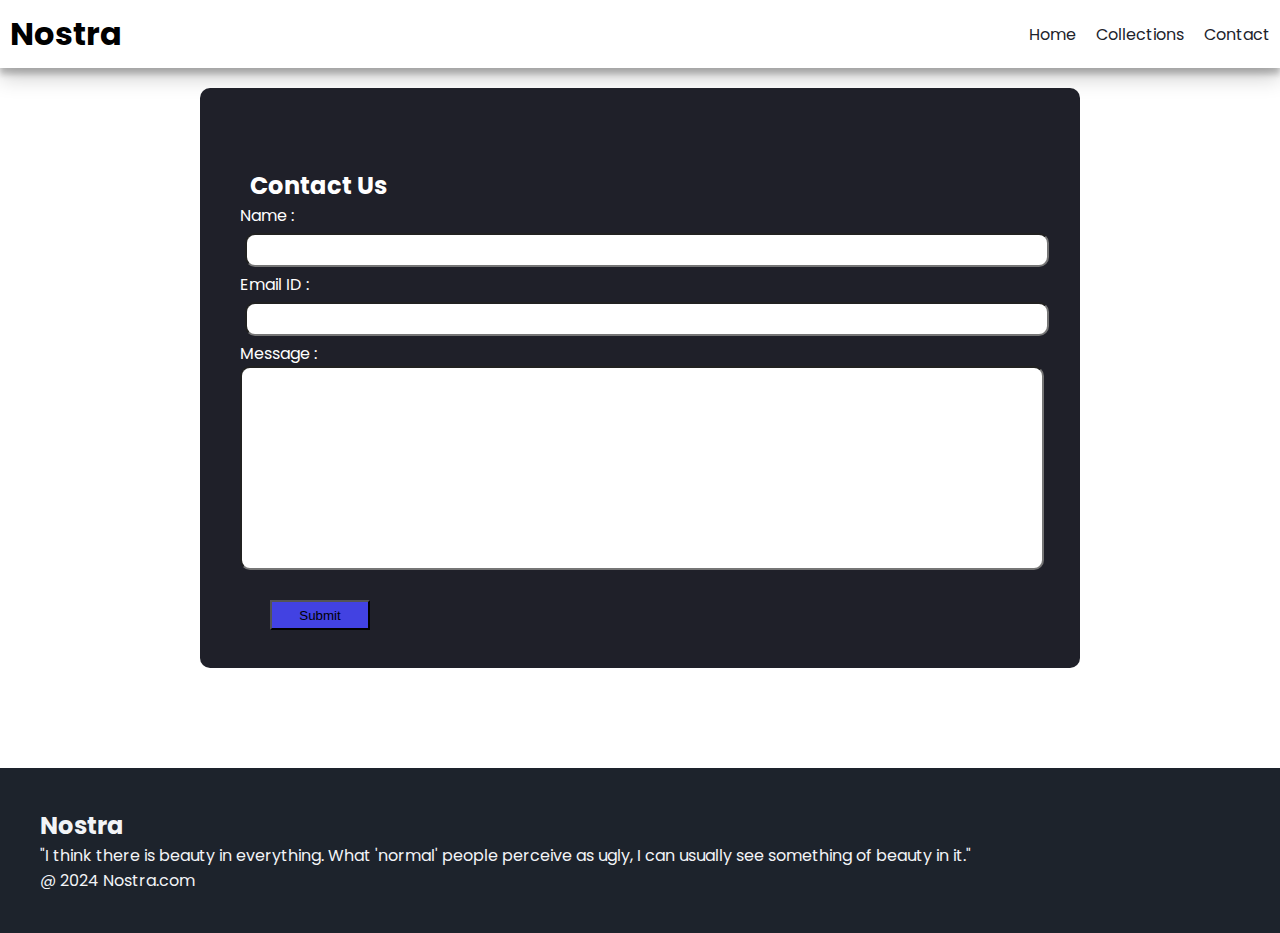
<file: contact.html>
<!DOCTYPE html>
<html lang="en">

<head>
    <meta charset="UTF-8">
    <meta name="viewport" content="width=device-width, initial-scale=1.0">
    <title>Nostra</title>

    <link rel="preconnect" href="https://fonts.googleapis.com">
    <link rel="preconnect" href="https://fonts.gstatic.com" crossorigin>
    <link
        href="https://fonts.googleapis.com/css2?family=Poppins:ital,wght@0,100;0,200;0,300;0,400;0,500;0,600;0,700;0,800;0,900;1,100;1,200;1,300;1,400;1,500;1,600;1,700;1,800;1,900&display=swap"
        rel="stylesheet">

    <link rel="stylesheet" href="style.css">

    <link rel="stylesheet" href="https://cdnjs.cloudflare.com/ajax/libs/font-awesome/6.5.1/css/all.min.css"
        integrity="sha512-DTOQO9RWCH3ppGqcWaEA1BIZOC6xxalwEsw9c2QQeAIftl+Vegovlnee1c9QX4TctnWMn13TZye+giMm8e2LwA=="
        crossorigin="anonymous" referrerpolicy="no-referrer" />

    
</head>

<body>

    <nav class="navbar">
        <h1>Nostra</h1>

        <div class="navbar-links">
            <p class="navbar-links"><a href="index.html">Home</a></p>
            <p class="navbar-links"><a href="collection.html">Collections</a></p>
            <p class="navbar-links"><a href="contact.html">Contact</a></p>
        </div>

        <div class="navbar-menu-toggle" onclick="showNavbar()">
            <i class="fa-solid fa-bars"></i>
        </div>
    </nav>

    <div class="side-navbar">
        <p style="text-align: right;" onclick="closeNavbar()">
            <i class="fa-solid fa-xmark"></i>
        </p>

        <div class="navbar-links">
            <p class="navbar-links"><a href="index.html">Home</a></p>
            <p class="navbar-links"><a href="collection.html">Collections</a></p>
            <p class="navbar-links"><a href="contact.html">Contact</a></p>
        </div>
    </div>

    <div class="wrapper">
    <div class="cnt">
        <h2>Contact Us</h2>
    </div>
    <div class="nm">
        <p>Name :</p>
        <input type="text" class="input">
        </div>
        <div>
        <p>Email ID :</p>
        <input type="text" class="input">
    </div>
    <div class="kk" > 
        <p>Message :</p>
        <input type="text" class="inputs"> 
    </div>
    <button class="smtbt">Submit</button>
    </div>    
    
  
    <div class="footer">
        <div class="footer-container">
            <div class="footer-box-1">
                <h2 class="headingText">Nostra</h2>
                <p>"I think there is beauty in everything. What 'normal' people perceive as ugly, I can usually see
                    something of beauty in it."</p>
                <div class="footer-icon-container">
                    <i class="fa-brands fa-instagram" style="color: #ffffff"></i>
                    <i class="fa-brands fa-twitter" style="color: #ffffff"></i>
                    <i class="fa-brands fa-facebook" style="color: #ffffff"></i>
                </div>
            </div>
        </div>
        <p>@ 2024 Nostra.com</p>
    </div>

    <script src="collection.js"></script>
</body>

</html>
</file>
<file: style.css>
*{
    padding: 0;
    margin: 0;
}

body{
    font-family: 'Poppins', sans-serif;
}

.navbar{
    display: flex;
    justify-content: space-between;
    align-items: center;
    padding: 10px;
    box-shadow: rgba(0, 0, 0, 0.19) 0px 10px 20px, rgba(0, 0, 0, 0.23) 0px 6px 6px;
}

.navbar-links{
    display: flex;
    column-gap: 20px;
}

.navbar-links a{
    text-decoration: none;
    color: #1d232c;
}

.navbar-links a:hover{
    text-decoration: underline;
    color: #1d232c;
}

.navbar-menu-toggle{
    display: none;
}

.side-navbar{
    background-color: #1d232c;
    width: 50%;
    height: 100%;
    position: fixed;
    top: 0;
    left: -60%;
    padding: 20px;
    color: white;
    transition: 2s;
}

.side-navbar-links{
    margin-bottom: 30px;
}

.side-navbar-links a{
    text-decoration: none;
    color: white;
}

.side-navbar-links a:hover{
    text-decoration: underline;
}

.header{
    display: flex;
    justify-content: center;
    gap: 50px;
    padding: 50px;
}

.header-button{
    padding-left: 20px;
    padding-right: 20px;
    padding-top: 10px;
    padding-bottom: 10px;
    margin-top: 10px;
    background-color: #1d232c;
    color: white;
}

.service{
    padding: 20px;
}

.service-container-1{
    display: flex;
    justify-content: space-between;
    align-items: center;
}

.service-container-2{
    display: flex;
    justify-content: space-between;
    align-items: center;
    gap: 10px;
}

.service-container-2 div{
    background-color: #f2f4f7;
    border-radius: 5px;
    padding: 10px;
}

.new-arrival{
    display: flex;
    justify-content: space-around;
    flex-wrap: wrap;
}

.new-arrival-container{
    position: relative;
    flex-basis: 20%;
}

.new-arrival button{
    padding-left: 10%;
    padding-right: 10%;
    padding-top: 5%;
    padding-bottom: 5%;
    margin-top: 10px;
    color: #1d232c;
    position: absolute;
    top: 50%;
    left: 18%;
    border-radius: 10px;
    border: none;
}

.news{
    display: flex;
    flex-direction: column;
    align-items: center;
    margin-top: 20px;
}

.news input{
    padding: 11px;
    width: 80vw;
    margin-bottom: 10px;
    border: solid black 3px;
}

.news button{
    margin-top: 10px;
    color: #f2f4f7;
    background-color: #1d232c;
    border-radius: 10px;
    padding: 10px;
}

.footer{
    margin-top: 20px;
    padding: 40px;
    background-color: #1d232c;
    color: #f2f4f7;
}

.product-section{
    margin-top: 20px;
}

.product-search{
    width: 80%;
    border: solid black 2px;
    border-radius: 20px;
    display: flex;
    justify-content: space-between;
    align-items: center;
    padding: 10px;
    margin: auto;
}

.product-search input{
    border: none;
    background-color: transparent;
    width: 100%;
}

.product-search input:focus{
    outline: none;
}

.products{
    padding: 20px;
    display: flex;
    gap: 10px;
    flex-wrap: wrap;
    justify-content: space-around;
}

.products-box{
    text-align: center;
    flex-basis: 20%;
}

.products-box img{
    border-radius: 10px;
}

.cnt{
    display:flex; 
    justify-content: left;
    margin-left: 10px;
    margin-top: 5%;
    padding: auto;
   
    
}

.wrapper{
    height:500px;
    width: 800px;
    margin: 100px auto;
    margin-top: 20px;
    color: white;
    background-color:#1f2029;
    border-radius:10px;
    padding: 40px;
}

.input{
  width: 100%;
  height: 30px;
  margin: 5px;
  border-radius: 10px;
}

 .kk input{
    height: 200px;
    width: 100%;
    border-radius: 10px;

 }   

 .smtbt{
    margin: 30px;
    float: left;
    width: 100px;
    height: 30px;
    background-color: rgb(66, 66, 226);
 }



@media screen and (max-width:600px ) {
    .navbar-menu-toggle{
        display: block;
    }
    .navbar-links{
        display: none;
    }
    .header-image{
        display: none;
    }
    .service-container-1{
        display: none;
    }
    .service-container-2{
        flex-direction: column;
    }
}
</file>
